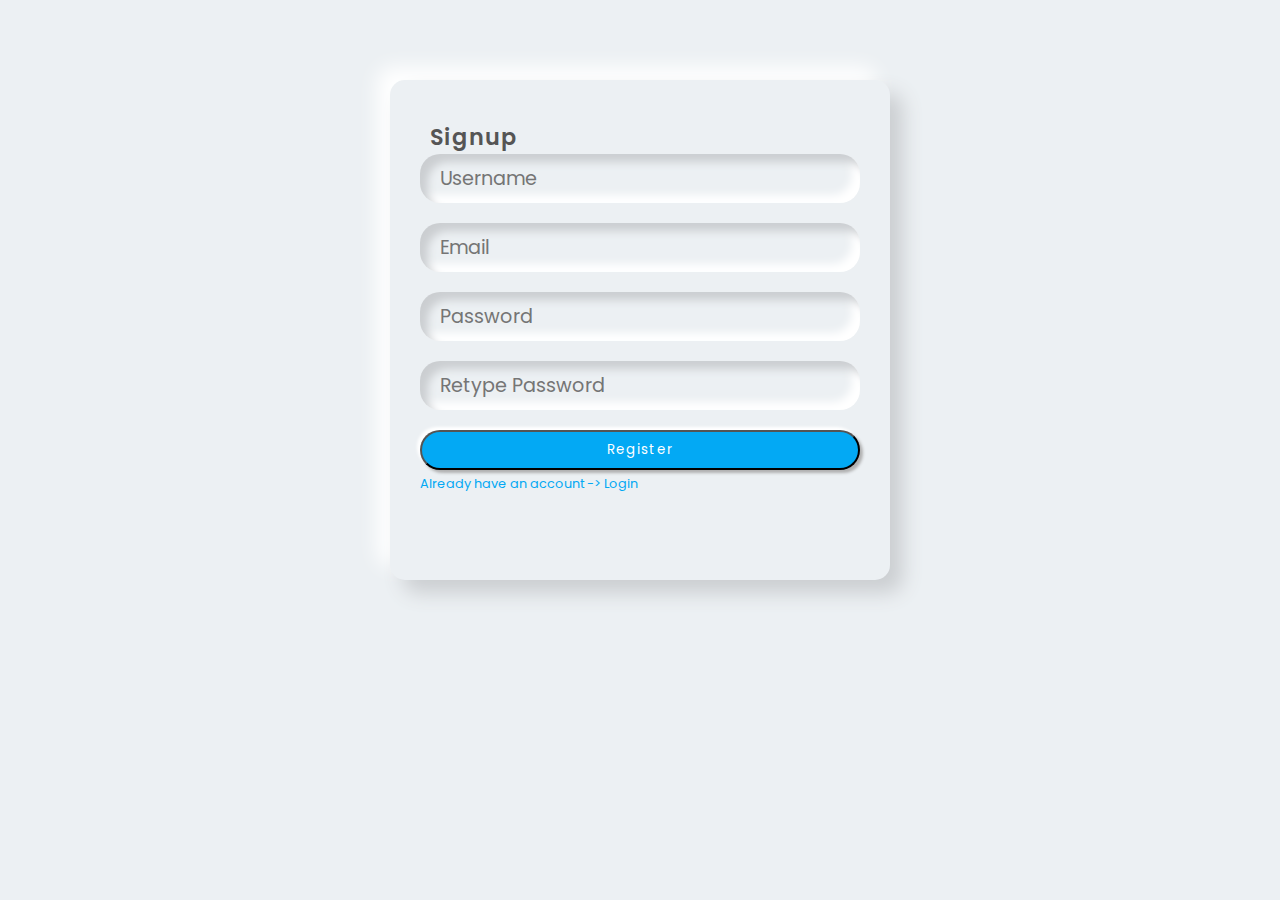
<file: form/index.html>
<!doctype html>
<html lang="en">

<head>
    <!-- Required meta tags -->
    <meta charset="utf-8">
    <meta name="viewport" content="width=device-width, initial-scale=1">

    <!-- Bootstrap CSS -->
    <link href="https://cdn.jsdelivr.net/npm/bootstrap@5.0.2/dist/css/bootstrap.min.css" rel="stylesheet"
        integrity="sha384-EVSTQN3/azprG1Anm3QDgpJLIm9Nao0Yz1ztcQTwFspd3yD65VohhpuuCOmLASjC" crossorigin="anonymous">
    <link rel="stylesheet" href="style.css">
    <link rel="stylesheet" href="https://cdnjs.cloudflare.com/ajax/libs/font-awesome/6.4.0/css/all.min.css"
        integrity="sha512-iecdLmaskl7CVkqkXNQ/ZH/XLlvWZOJyj7Yy7tcenmpD1ypASozpmT/E0iPtmFIB46ZmdtAc9eNBvH0H/ZpiBw=="
        crossorigin="anonymous" referrerpolicy="no-referrer" />
    <link rel="shortcut icon" href="images/logo.png" type="image/x-icon">
    <title>Hello, world!</title>
    <style>
        /* Importing fonts from Google */
        @import url('https://fonts.googleapis.com/css2?family=Poppins:wght@300;400;500;600;700;800;900&display=swap');

        /* Reseting */
        * {
            margin: 0;
            padding: 0;
            box-sizing: border-box;
            font-family: 'Poppins', sans-serif;
        }

        body {
            background: #ecf0f3;
            /* background-image: url("images/PMYP-NAVTTC-Flyer-01.png");
    background-repeat: no-repeat;
    background-size: cover; */
        }

        .wrapper {
            max-width: 500px;
            min-height: 500px;
            margin: 80px auto;
            padding: 40px 30px 30px 30px;
            background-color: #ecf0f3;
            border-radius: 15px;
            box-shadow: 13px 13px 20px #cbced1, -13px -13px 20px #fff;
        }

        .wrapper-register {
            max-width: 500px !important;
            min-height: 500px;
            margin: 80px auto;
            padding: 40px 30px 30px 30px;
            background-color: #ecf0f3;
            border-radius: 15px;
            box-shadow: 13px 13px 20px #cbced1, -13px -13px 20px #fff;
        }

        .logo {
            width: 80px;
            margin: auto;
        }

        .logo img {
            width: 100%;
            height: 80px;
            object-fit: cover;
            border-radius: 50%;
            box-shadow: 0px 0px 3px #5f5f5f,
                0px 0px 0px 5px #ecf0f3,
                8px 8px 15px #a7aaa7,
                -8px -8px 15px #fff;
        }

        .wrapper .name {
            font-weight: 600;
            font-size: 1.4rem;
            letter-spacing: 1.3px;
            padding-left: 10px;
            color: #555;
        }

        .wrapper .form-field input {
            width: 100%;
            display: block;
            border: none;
            outline: none;
            background: none;
            font-size: 1.2rem;
            color: #666;
            padding: 10px 15px 10px 10px;
            /* border: 1px solid red; */
        }

        .wrapper .form-field {
            padding-left: 10px;
            margin-bottom: 20px;
            border-radius: 20px;
            box-shadow: inset 8px 8px 8px #cbced1, inset -8px -8px 8px #fff;
        }

        .wrapper .form-field .fas {
            color: #555;
        }

        .wrapper .btn {
            box-shadow: none;
            width: 100%;
            height: 40px;
            background-color: #03A9F4;
            color: #fff;
            border-radius: 25px;
            box-shadow: 3px 3px 3px #b1b1b1,
                -3px -3px 3px #fff;
            letter-spacing: 1.3px;
        }

        .wrapper .btn:hover {
            background-color: #039BE5;
        }

        .wrapper a {
            text-decoration: none;
            font-size: 0.8rem;
            color: #03A9F4;
        }

        .wrapper a:hover {
            color: #039BE5;
        }

        @media(max-width: 380px) {
            .wrapper {
                margin: 30px 20px;
                padding: 40px 15px 15px 15px;
            }
        }
    </style>
</head>

<body>
    <div class="wrapper wrapper-register">
        <div class="logo">
            <i class="fa-solid fa-user-large p-3" style="background-color: #03A9F4 ;color: #fff;border-radius: 50%;font-size: 50pt;"></i>
        </div>
        <div class="text-center mt-4 name">
            Signup
        </div>
        <form class="p-3 mt-3" method="POST" action="code.php">
            <div class="form-field d-flex align-items-center">
                <span class="far fa-user"></span>
                <input type="text" name="name" id="name" placeholder="Username" autofocus required>
            </div>

            <div class="form-field d-flex align-items-center">
                <i class="fa-solid fa-envelope"></i>
                <input type="email" name="email" id="email" placeholder="Email" required>
            </div>

            <div class="form-field d-flex align-items-center">
                <span class="fas fa-key"></span>
                <input type="password" name="password" id="pwd" placeholder="Password" required maxlength="8">

            </div>

            <div class="form-field d-flex align-items-center">
                <span class="fas fa-key"></span>
                <input type="password" name="retype_password" id="retype_password" placeholder="Retype Password"
                    maxlength="8" required>
            </div>

            <button type="submit" name="signup" class="btn mt-3">Register</button>
            <a class="text-center text-danger d-flex justify-content-center mt-3 fw-bold" href="login.php">Already have
                an account -> Login</a>
        </form>

    </div>
    <!-- Optional JavaScript; choose one of the two! -->

    <!-- Option 1: Bootstrap Bundle with Popper -->
    <script src="https://cdn.jsdelivr.net/npm/bootstrap@5.0.2/dist/js/bootstrap.bundle.min.js"
        integrity="sha384-MrcW6ZMFYlzcLA8Nl+NtUVF0sA7MsXsP1UyJoMp4YLEuNSfAP+JcXn/tWtIaxVXM"
        crossorigin="anonymous"></script>
</body>

</html>
</file>
<file: form/style.css>
/* Importing fonts from Google */
@import url('https://fonts.googleapis.com/css2?family=Poppins:wght@300;400;500;600;700;800;900&display=swap');

/* Reseting */
* {
    margin: 0;
    padding: 0;
    box-sizing: border-box;
    font-family: 'Poppins', sans-serif;
}

body {
    background: #ecf0f3;
    /* background-image: url("images/PMYP-NAVTTC-Flyer-01.png");
    background-repeat: no-repeat;
    background-size: cover; */
}

.wrapper {
    max-width: 500px;
    min-height: 500px;
    margin: 80px auto;
    padding: 40px 30px 30px 30px;
    background-color: #ecf0f3;
    border-radius: 15px;
    box-shadow: 13px 13px 20px #cbced1, -13px -13px 20px #fff;
}
.wrapper-register{
    max-width: 500px !important;
    min-height: 500px;
    margin: 80px auto;
    padding: 40px 30px 30px 30px;
    background-color: #ecf0f3;
    border-radius: 15px;
    box-shadow: 13px 13px 20px #cbced1, -13px -13px 20px #fff;
}
.logo {
    width: 80px;
    margin: auto;
}

.logo img {
    width: 100%;
    height: 80px;
    object-fit: cover;
    border-radius: 50%;
    box-shadow: 0px 0px 3px #5f5f5f,
        0px 0px 0px 5px #ecf0f3,
        8px 8px 15px #a7aaa7,
        -8px -8px 15px #fff;
}

.wrapper .name {
    font-weight: 600;
    font-size: 1.4rem;
    letter-spacing: 1.3px;
    padding-left: 10px;
    color: #555;
}

.wrapper .form-field input {
    width: 100%;
    display: block;
    border: none;
    outline: none;
    background: none;
    font-size: 1.2rem;
    color: #666;
    padding: 10px 15px 10px 10px;
    /* border: 1px solid red; */
}

.wrapper .form-field {
    padding-left: 10px;
    margin-bottom: 20px;
    border-radius: 20px;
    box-shadow: inset 8px 8px 8px #cbced1, inset -8px -8px 8px #fff;
}

.wrapper .form-field .fas {
    color: #555;
}

.wrapper .btn {
    box-shadow: none;
    width: 100%;
    height: 40px;
    background-color: #03A9F4;
    color: #fff;
    border-radius: 25px;
    box-shadow: 3px 3px 3px #b1b1b1,
        -3px -3px 3px #fff;
    letter-spacing: 1.3px;
}

.wrapper .btn:hover {
    background-color: #039BE5;
}

.wrapper a {
    text-decoration: none;
    font-size: 0.8rem;
    color: #03A9F4;
}

.wrapper a:hover {
    color: #039BE5;
}

@media(max-width: 380px) {
    .wrapper {
        margin: 30px 20px;
        padding: 40px 15px 15px 15px;
    }
}
</file>
